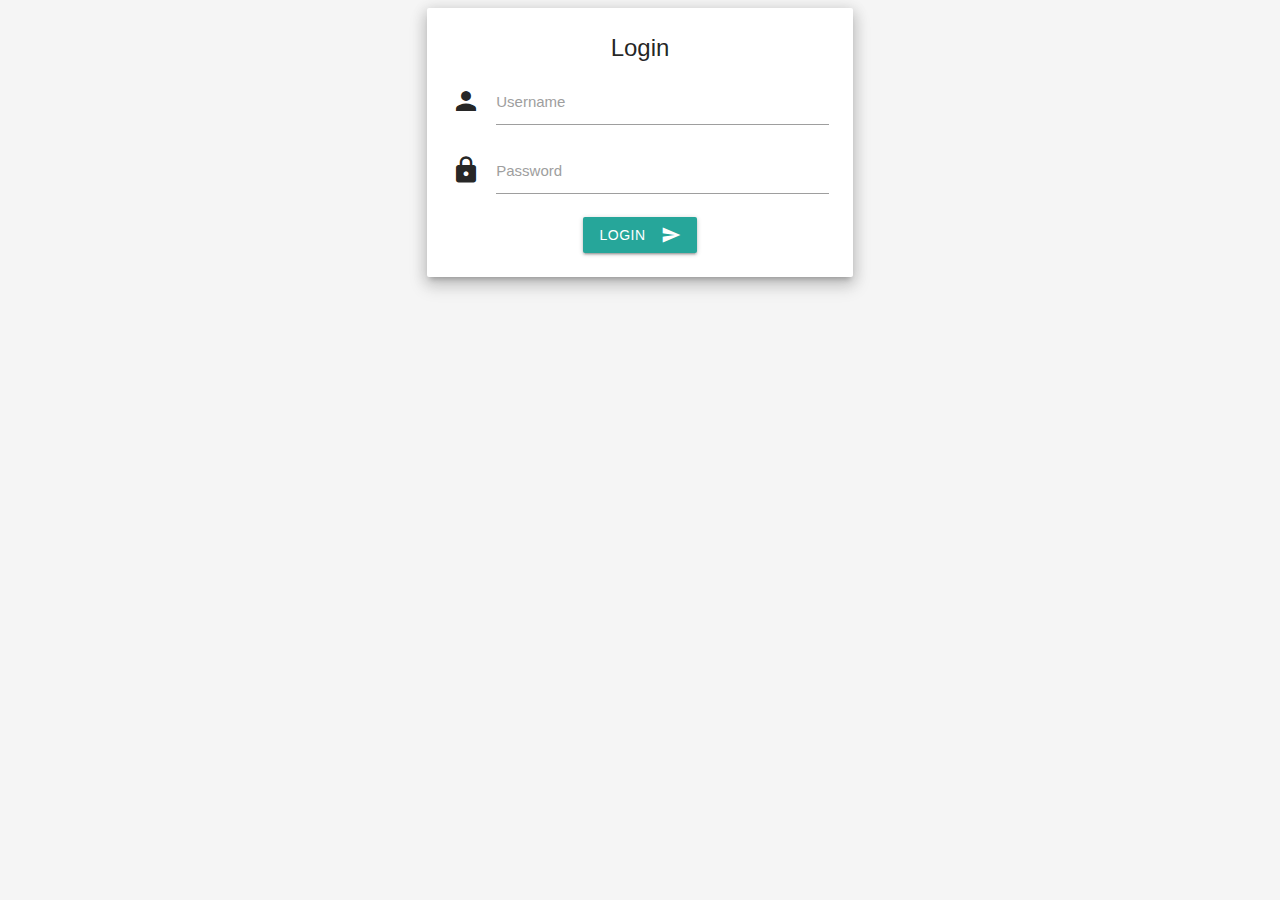
<file: login.html>
<!DOCTYPE html>
<html lang="en">
<head>
    <meta charset="UTF-8">
    <meta name="viewport" content="width=device-width, initial-scale=1.0">
    <title>Ship Recognition - Login</title>
    <!-- Materialize CSS -->
    <link href="https://cdnjs.cloudflare.com/ajax/libs/materialize/1.0.0/css/materialize.min.css" rel="stylesheet">
    <!-- Google Material Icons -->
    <link href="https://fonts.googleapis.com/icon?family=Material+Icons" rel="stylesheet">
    <!-- Custom CSS -->
    <link rel="stylesheet" href="css/style.css">
</head>
<body class="grey lighten-4">

    <div class="container">
        <div class="row">
            <div class="col s12 m6 offset-m3">
                <div class="card z-depth-3">
                    <div class="card-content">
                        <span class="card-title center-align">Login</span>
                        <form id="loginForm">
                            <div class="input-field">
                                <i class="material-icons prefix">person</i>
                                <input type="text" id="username" name="username" required>
                                <label for="username">Username</label>
                            </div>
                            <div class="input-field">
                                <i class="material-icons prefix">lock</i>
                                <input type="password" id="password" name="password" required>
                                <label for="password">Password</label>
                            </div>
                            <div class="center-align">
                                <button class="btn waves-effect waves-light" type="submit" name="action">
                                    Login
                                    <i class="material-icons right">send</i>
                                </button>
                            </div>
                        </form>
                        <p id="loginError" class="red-text center-align"></p>
                    </div>
                </div>
            </div>
        </div>
    </div>

    <!-- Materialize JavaScript -->
    <script src="https://cdnjs.cloudflare.com/ajax/libs/materialize/1.0.0/js/materialize.min.js"></script>
    <!-- Custom JavaScript -->
    <script src="js/script.js"></script>
</body>
</html>
</file>
<file: css/style.css>
/* General Styles */
body {
    font-family: Arial, sans-serif;
    margin: 0;
    padding: 0;
}

/* Navigation Bar */
nav {
    background-color: #333;
}

nav ul {
    list-style-type: none;
    margin: 0;
    padding: 10px;
    display: flex;
}

nav ul li {
    margin-right: 20px;
}

nav ul li a {
    color: white;
    text-decoration: none;
    font-weight: bold;
}

nav ul li a:hover {
    text-decoration: underline;
}

/* Login Page */
.login-container {
    width: 300px;
    margin: 100px auto;
    padding: 30px;
    border: 1px solid #ccc;
    border-radius: 5px;
}

.login-container h2 {
    text-align: center;
    margin-bottom: 20px;
}

.login-container label {
    display: block;
    margin-bottom: 5px;
}

.login-container input {
    width: 100%;
    padding: 8px;
    margin-bottom: 15px;
    box-sizing: border-box;
}

.login-container button {
    width: 100%;
    padding: 10px;
    background-color: #333;
    color: white;
    border: none;
    cursor: pointer;
}

.login-container button:hover {
    background-color: #555;
}

.error {
    color: red;
    text-align: center;
}

/* Map Container */
.map-container {
    width: 100%;
    height: calc(100vh - 50px); /* Adjust based on nav height */
}

#map {
    width: 100%;
    height: 100%;
}

/* Settings and Summarize Pages */
.settings-container,
.summarize-container {
    padding: 20px;
}

/* style.css */

/* Override or add custom styles here */

/* Example: Adjust card margins */
.card {
    margin-bottom: 20px;
}

/* Customize the navigation bar brand logo font */
.nav-wrapper .brand-logo {
    font-family: 'Roboto', sans-serif;
    font-weight: 500;
}

/* css/style.css */

/* Ensure html and body take full height */
html, body {
    height: 100%;
    margin: 0;
    padding: 0;
}

/* Adjust the map to fill the viewport below the fixed navbar */
#map {
    position: absolute;
    top: 64px; /* Height of navbar on desktop */
    bottom: 0;
    right: 0;
    left: 0;
}

/* Adjust map position for mobile devices */
@media only screen and (max-width: 992px) {
    #map {
        top: 56px; /* Height of navbar on mobile */
    }
}

/* Remove any default padding or margins */
.navbar-fixed {
    z-index: 1000; /* Ensure navbar stays above the map */
}

/* css/style.css */

/* Existing styles... */

/* Ship Information Box */
.ship-info {
    position: fixed;
    bottom: 20px;
    left: 20px;
    width: 300px;
    max-width: 90%;
    background-color: rgba(255, 255, 255, 0.9); /* Slightly transparent white */
    border: 1px solid #ccc;
    border-radius: 8px;
    padding: 15px;
    box-shadow: 0 2px 5px rgba(0,0,0,0.3);
    z-index: 1000; /* Ensure it stays above the map */
}

.ship-info h5 {
    margin-top: 0;
    font-weight: bold;
}

/* Highlighted Marker Styling */
.highlighted-marker {
    border: 2px solid red;
    background-color: rgba(0, 0, 255, 0.5); /* 50% transparent blue */
    border-radius: 50%;
}

/* css/style.css */

/* Existing styles... */

/* Custom DivIcon for Ship Marker */
.ship-marker {
    width: 40px;
    height: 40px;
    background-image: url('../icons/ship.png'); /* Replace with your ship icon URL */
    background-size: cover;
    border: 2px solid transparent;
    border-radius: 50%;
    cursor: pointer;
}

/* Highlighted Ship Marker */
.ship-marker.highlighted {
    border: 2px solid red;
    background-color: rgba(0, 0, 255, 0.5); /* 50% transparent blue overlay */
    background-blend-mode: multiply;
}
</file>
